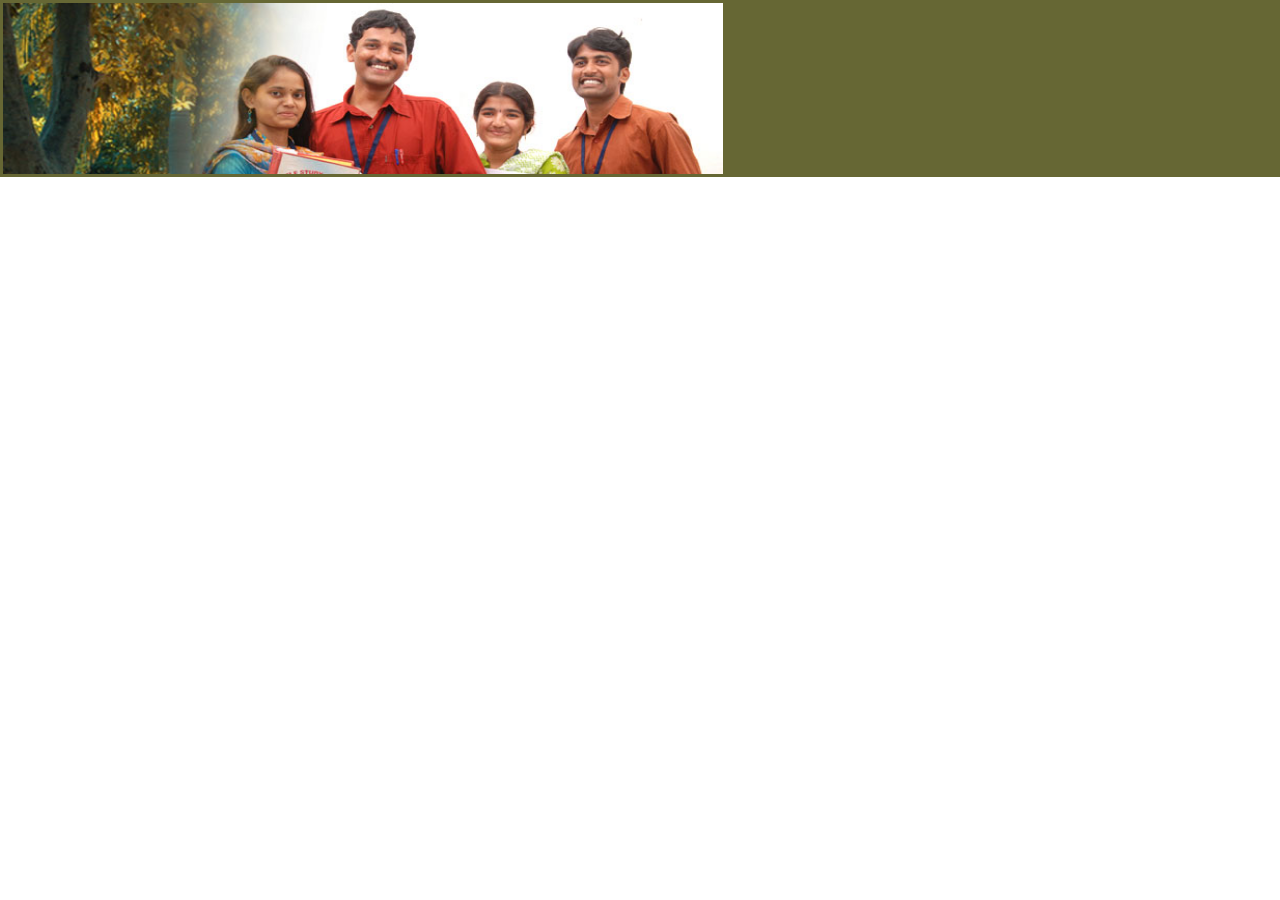
<file: Projects(github)/Online Recruitment  - JSP/web/AdminHeader.html>
<style type="text/css">
<!--
.body {
        margin:0%;
}
a:link {
	color: #000066;
	text-decoration: underline;
}
a:visited {
	text-decoration: underline;
	color: #C0DCC0;
}
a:hover {
	text-decoration: none;
	color: #996666;
}
a:active {
	text-decoration: underline;
	color: #FF9999;
}
.style1 {
	font-size: 16px;
	font-weight: bold;
}s
.style2 {font-size: 18px}
.style3 {color: #CBD1D9}
-->
</style>
<body style="margin:0px">
    <table width="100%" height="177" border="0" bordercolor="#666734" bgcolor="#666734">
      <tr>
        <td height="173" colspan="2" bgcolor="#666734"><div align="left"><img src="head-success[1].jpg" width="720" height="171"></div></td>
      </tr>
</table>
</body>
</file>
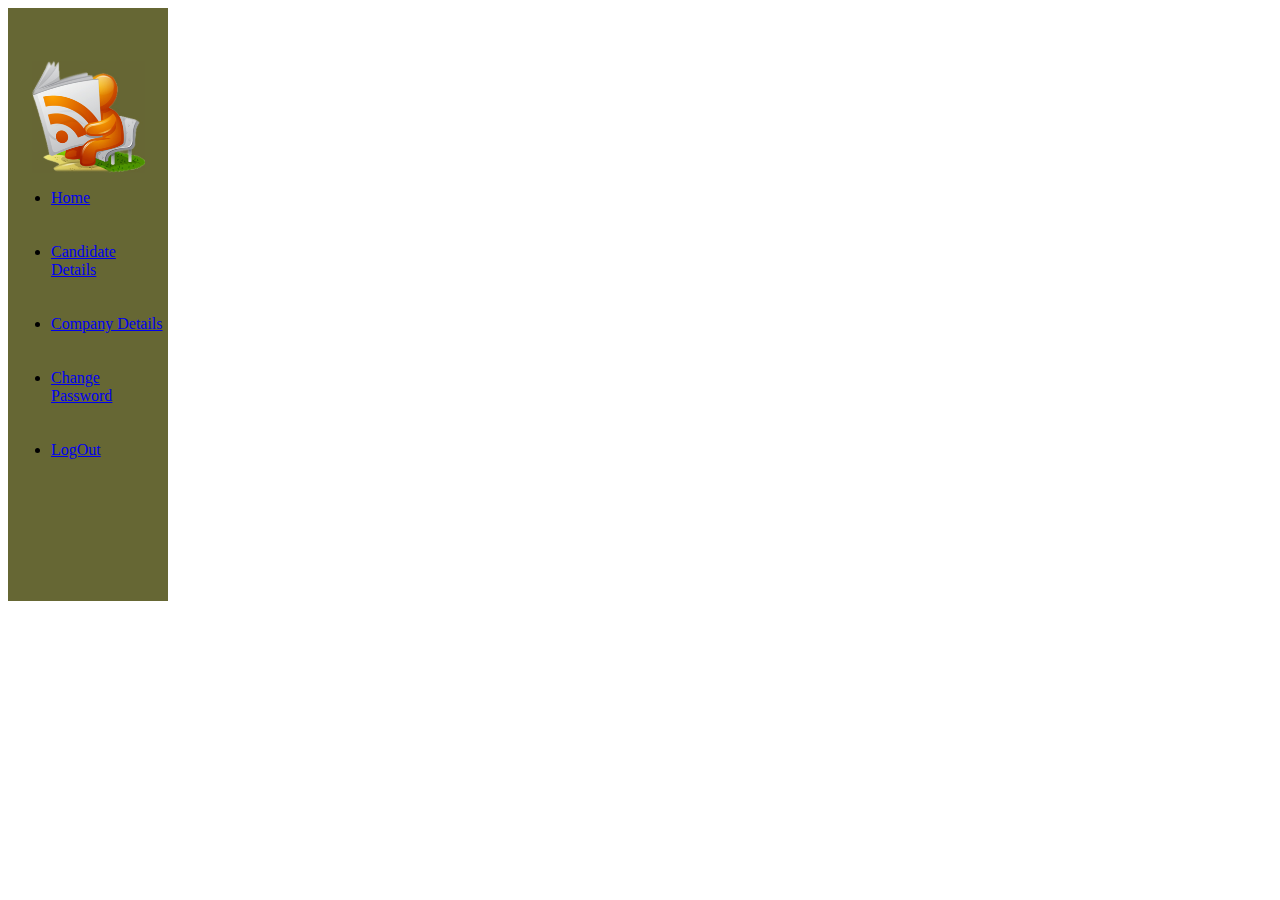
<file: Projects(github)/Online Recruitment  - JSP/web/Adminmenu.html>
<!DOCTYPE html PUBLIC "-//W3C//DTD XHTML 1.0 Transitional//EN" "http://www.w3.org/TR/xhtml1/DTD/xhtml1-transitional.dtd">
<html xmlns="http://www.w3.org/1999/xhtml">
<head>
<meta http-equiv="Content-Type" content="text/html; charset=iso-8859-1" />
<title>Untitled Document</title>
<style type="text/css">
<!--
.style1 {font-weight: bold}
.style2 {font-size: 16px}
-->
</style>
</head>

<body>
<table width="160" height="593" border="0" bgcolor="#666734">
  <tr>
    <td width="155" valign="top" bgcolor="#666734"><p align="center">&nbsp;</p>
      <p align="center"><img src="logosit.jpg" width="113" height="112" /></p>
      <ul>
        <li><a href="index.jsp">Home</a></li><br /><br />
        <li><a href="AdminCandidateDetails.jsp">Candidate Details</a></li><br /><br />
        <li><a href="AdminCompanyDetails.jsp">Company Details</a></li><br /><br />
        <li><a href="ChangePassword.jsp">Change Password</a></li><br /><br />
        <li><a href="Login.jsp">LogOut</a></li>
    </ul>
	</td>
  </tr>
</table>
</body>
</html>
</file>
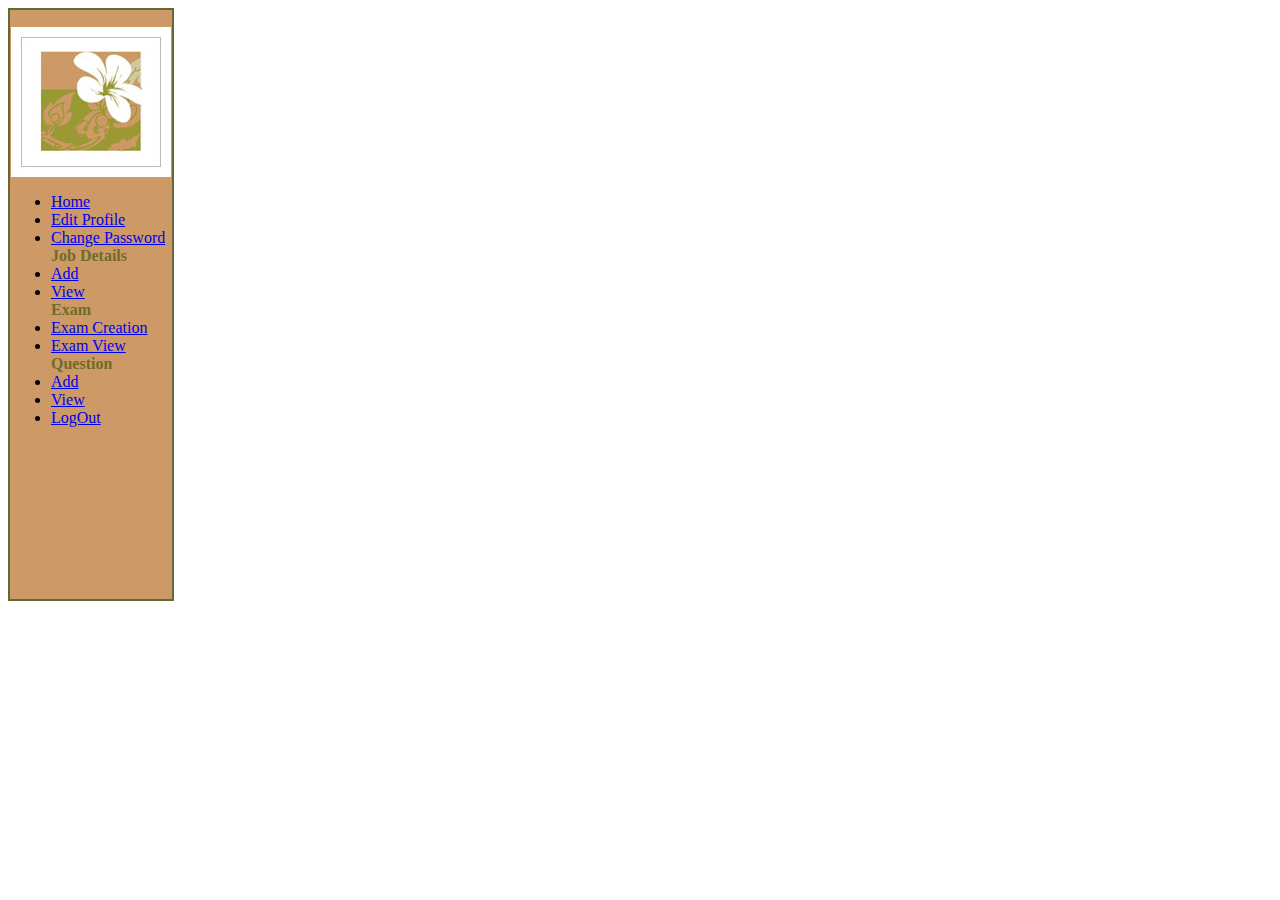
<file: Projects(github)/Online Recruitment  - JSP/web/Companymenu.html>
<!DOCTYPE html PUBLIC "-//W3C//DTD XHTML 1.0 Transitional//EN" "http://www.w3.org/TR/xhtml1/DTD/xhtml1-transitional.dtd">
<html xmlns="http://www.w3.org/1999/xhtml">
<head>
<meta http-equiv="Content-Type" content="text/html; charset=iso-8859-1" />
<title>www.CarrierMithr.com</title>
<style type="text/css">
<!--
.style4 {color: #706C25; font-weight: bold; }
.style7 {color: #0000CC}
-->
</style>
</head>

<body>
<table width="160" height="593" border="0" bordercolor="#CD9967" bgcolor="#666734">
  <tr>
  	<td width="155" valign="top" bgcolor="#CD9967">
      <p align="center"><img src="logo[1] copy.jpg" width="160" height="150"/></p>
	  <p>
      <ul>
	    <li><a href="index.jsp">Home</a><br>
        </li><li><a href="EditComProfile.jsp">Edit Profile</a><br>
        </li><li><a href="ComChangePassword.jsp">Change Password</a><br>
        <span class="style4"> Job Details</span></li>
        <li><a href="AddJobDetails.jsp"> Add</a><br>
        </li>
        <li><a href="ViewJobDetails.jsp">View</a><br> 
          <span class="style4">Exam</span><br>
        </li>
        <li><a href="ExamCreation.jsp">Exam Creation</a></li>
        <li><a href="ExamView.jsp">Exam View</a><br>
        <span class="style4">Question</span></li>
        <li><a href="AddQuestions.jsp">Add</a><br>
        </li>
        <li><a href="ViewQues.jsp">View</a><br>
        </li>
        <li><a href="Login.jsp"> LogOut</a></li>
        <br>
      </ul>
    </p></td>
  </tr>
</table>

</body>
</html>
</file>
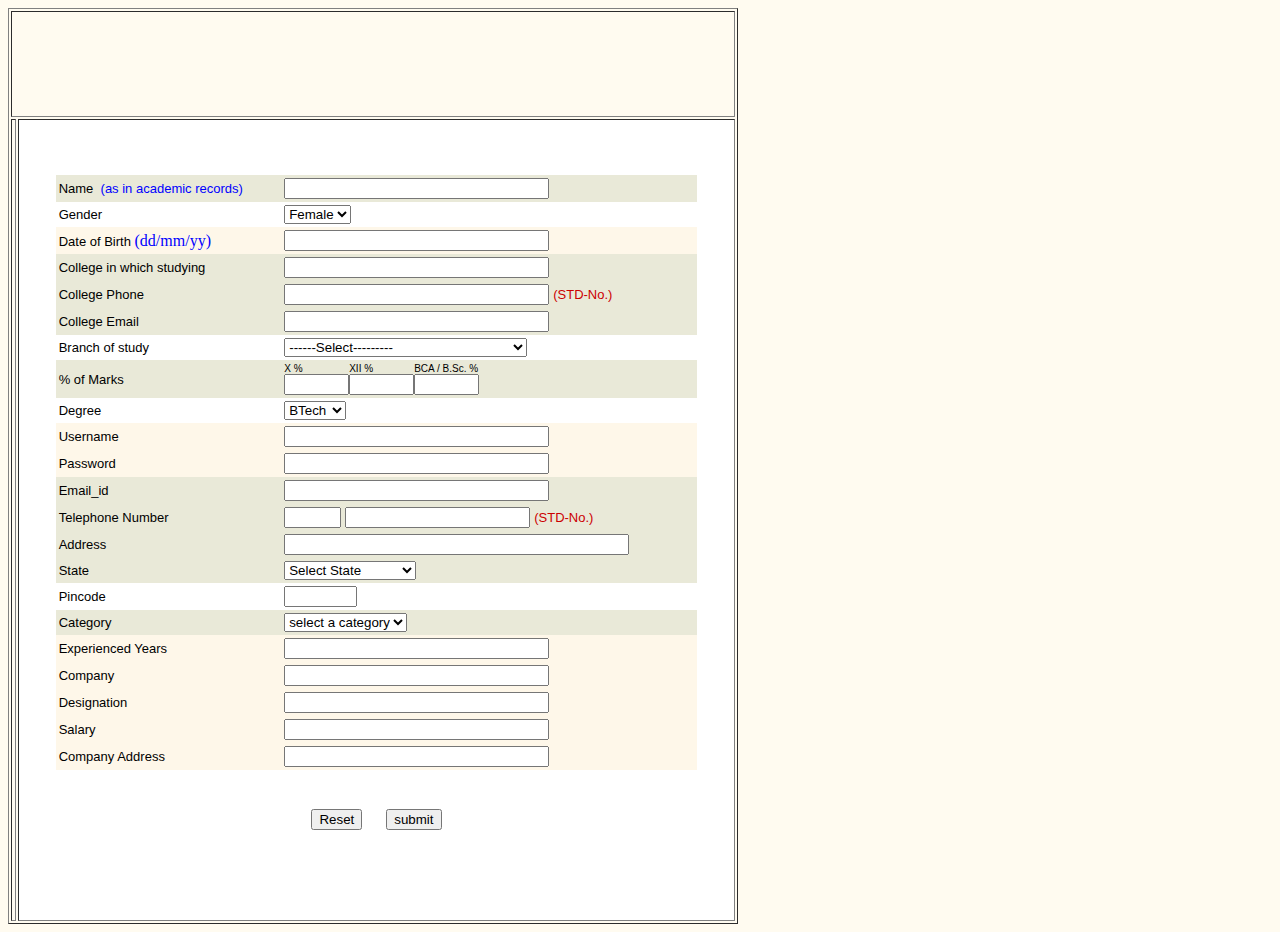
<file: Projects(github)/Online Recruitment  - JSP/web/Registration.html>
<!DOCTYPE html PUBLIC "-//W3C//DTD XHTML 1.0 Transitional//EN" "http://www.w3.org/TR/xhtml1/DTD/xhtml1-transitional.dtd">
<html xmlns="http://www.w3.org/1999/xhtml">
<head>
        <meta http-equiv="Content-Type" content="text/html; charset=UTF-8">
        <title>www.CarrierMithr.com</title>
        <script language="javascript">
        function setVal(id)
         {
             
             if(form1.sel_cat.value=="Fresher")
                 {
                     form1.expyears.disabled=true;
                     form1.company.disabled=true;
                     form1.designation.disabled=true;
                     form1.salary.disabled=true;
                     form1.comAddress.disabled=true;
                 }
                 else{
                     form1.expyears.disabled=false;
                     form1.company.disabled=false;
                     form1.designation.disabled=false;
                     form1.salary.disabled=false;
                     form1.comAddress.disabled=false;
                 }
         }
         
function check()
{	
var a=document.form1.collegephone.value;
var b=document.form1.mark10.value;
var c=document.form1.mark12.value;
var d=document.form1.markDegree.value;
var e=document.form1.telephone.value;
var f=document.form1.pin.value;
		   
               if(document.form1.name.value=="")
		 {  
                    alert("Enter Your Name");
		   document.form1.name.focus();
		   return false;
		 }
                 if(document.form1.gender.value=="")
		 {  
                    alert("Enter your gender");
		   document.form1.gender.focus();
		   return false;
		 }  
               if(document.form1.dob.value=="")
		 {  
                    alert("Enter Date of Birth");
		   document.form1.dob.focus();
		   return false;
		 }  
               if(document.form1.college.value=="")
		 {  
                    alert("Enter College Name ");
		   document.form1.college.focus();
		   return false;
		 }
                if(document.form1.collegephone.value=="")
		  {
                     alert("Enter collegephone number ");
		     document.form1.collegephone.focus();
		     return false;
		  }
                  else if(!parseInt(a))
		      {    
                         alert("Enter CollegePhone Integer");
		         return false;	
		      }
                      else if(((document.form1.collegephone.value.length)<6) || ((document.form1.collegephone.value.length)>11))
	                     {
	                         alert("Phone no: should contain atleast 6 integers ");  
	                         document.form1.collegephone.focus();
	                     }
               if(document.form1.collegeemail.value=="")
		   {    
                     alert("Enter College email ");
		      document.form1.collegeemail.focus();
		      return false;
		   }
		   else if(document.form1.collegeemail.value.indexOf('@')==-1)
		      {
		       alert("Use @ email correctly");
		       document.form1.collegeemail.focus();
		       return false;
		      }
		     else if(document.form1.collegeemail.value.indexOf('.')==-1)
		       {
		        alert("Use . email correctly");
		        document.form1.collegeemail.focus();
		        return false;
		       }
               if(document.form1.branch.value=="")
		 {  
                    alert("Specify Branch");
		   document.form1.branch.focus();
		   return false;
		 } 
               if(document.form1.mark10.value=="")
		  {
                   
		    document.form1.mark10.focus();
		    return false;
		  }
                else if(!parseInt(b))
		  {   
                      alert("Enter Integer");
		      return false;
                  }
                   else if(parseInt(b)<0||parseInt(b)>100)
	             {
	               alert("Enter 10th % mark correctly  ");  
	           //    document.form1.comcutoff.value="";
	               document.form1.mark10.focus();
	             } 
   
                if(document.form1.mark12.value=="")
		  {
                   // alert("Enter C");
		    document.form1.mark12.focus();
		    return false;
		  }
                else if(!parseInt(c))
		  {   
                      alert("Enter Integer");
		      return false;
                  }
                   else if(parseInt(c)<0||parseInt(c)>100)
   
	           {
	               alert("Enter 12th %mark correctly  ");  
	               document.form1.mark12.focus();
	           }  
 
                 if(document.form1.markDegree.value=="")
		  {

		    document.form1.markDegree.focus();
		    return false;
		  }
                   else if(!parseInt(d))
		  {   
                      alert("Enter Integer");
		      return false;
                  }
                       else if(parseInt(d)<0||parseInt(d)>100)
	               {
	               alert("Enter Degree % mark correctly  ");  
	           //    document.form1.comcutoff.value="";
	               document.form1.markDegree.focus();
	             }
                     if(document.form1.degree.value=="")
		        {  
                          alert("Enter Degree");
		          document.form1.degree.focus();
		          return false;
		        }
                 if(document.form1.username.value=="")
		    {
                       alert("Enter  Username");
		       document.form1.username.focus();
		       return false;
		    }

                   if(document.form1.password.value=="")
		  {
                    alert("enter password");
		    document.form1.password.focus();
		    return false;
		  }
     
                   if(document.form1.email.value=="")
		  {    
                    alert("Enter email ");
		      document.form1.email.focus();
		      return false;
		  }
		 else if(document.form1.email.value.indexOf('@')==-1)
		  {
		       alert("Use @ email correctly");
		       document.form1.email.focus();
		       return false;
		  }
		else if(document.form1.email.value.indexOf('.')==-1)
		  {
		        alert("Use . email correctly");
		        document.form1.email.focus();
		        return false;
                  }   
                   if(document.form1.telephone.value=="")
		  {
                     alert("Enter phone number ");
		     document.form1.telephone.focus();
		     return false;
		  }
                else if(!parseInt(e))
		{    
                    alert("Enter Ph Integer");
		    return false;	
		}
                        else if(((document.form1.telephone.value.length)<6) || ((document.form1.telephone.value.length)>11))
	                     {
	               alert("Phone no should contain atleast 6 integers ");  
	            
	               document.form1.telephone.focus();
                        return false;
	                  }                 
               if(document.form1.address.value=="")
		 {  
                    alert("Enter Address");
		   document.form1.address.focus();
		   return false;
		 }         
               if(document.form1.state.value=="")
		 {  
                    alert("Specify State");
		   document.form1.address.focus();
		   return false;
		 }         
               if(document.form1.pin.value=="")
		  {
                     alert("Enter pin number ");
		     document.form1.pin.focus();
		     return false;
		  }
              else if(!parseInt(f))
		{    
                    alert("Enter Integer");
		    return false;	
		}
              else if(((document.form1.telephone.value.length)<6) || ((document.form1.telephone.value.length)>6))
	        {
	               alert("Pin no: should contain 10 integers ");  	            
	               document.form1.pin.focus();
	               return false;
                 }
                 if(document.form1.state.value=="")
		 {  
                    alert("Specify State");
		   document.form1.address.focus();
		   return false;
		 }  
                 
 return true;
}
        </script>
        </head>
<body bgcolor="#FFFBF0">
<table width="730" border="1">
  <tr>
    <td height="102" colspan="2"><jsp:include page="Header.jsp"/></td>
  </tr>
  <tr>
    <td width="1" height="319"><jsp:include page="menu.html"/></td>
    <td width="713" align="l" bgcolor="#FFFFFF"><br />
        <br />
       <br />
        <form action="savestudentdata.jsp" method="post" name="form1" id="form1" onsubmit="return check()">
          <table border="0" cellpadding="3" cellspacing="0" width ="90%" align="center">
            <tr bgcolor ="#E9E9D8" wdth ="100%">
              <td><font size="2" color="black" face ="arial" >Name&nbsp;<font color="blue"> (as in academic                                              records) </font></font></td>
              <td><input type="text" name="name" size="30" maxlength="30" value='' /></td>
            </tr>
            <tr>
              <td><font size="2" color="black" face ="arial">Gender</font></td>
              <td><select name="gender" >
                  <option  value="Female">Female</option>
                  <option  value="Male">Male </option>
                </select>              </td>
            </tr>
            <tr bgcolor ="#FEF7E9">
              <td><font size="2" color="black" face ="arial" >Date of Birth&nbsp;</font><font color="blue">(dd/mm/yy)</font></td>
              <td><input type="text" name="dob" size="30" maxlength="30" /></td>
            </tr>
            <tr bgcolor ="#E9E9D8">
              <td><font size="2" color="black" face ="arial">College in which studying</font></td>
              <td><input type="text" name="college" size="30" maxlength="30" /></td>
            </tr>
            <tr bgcolor ="#E9E9D8">
              <td><font size="2" color="black" face ="arial">College Phone</font></td>
              <td><input type="text" name="collegephone" size="30" maxlength="30" />
                  <font size="2" color="#CC0000" face ="arial">(STD-No.)</font></td>
            </tr>
            <tr bgcolor ="#E9E9D8">
              <td><font size="2" color="black" face ="arial">College Email</font></td>
              <td><input type="text" name="collegeemail" size="30" maxlength="50" /></td>
            </tr>
            <tr>
              <td><font size="2" color="black" face ="arial">Branch of study</font></td>
              <td><select name="branch" >
                  <option  value="">------Select--------- </option>
                <option  value="Applied Electro            ">Applied Electronics </option>
                <option  value="Applied Physics            ">Applied Physics </option>
                <option  value="B C A                      ">B C A </option>
                <option  value="Bioinformatics              ">Bioinformatics </option>
                <option  value="Biotechnology              ">Biotechnology </option>
                <option  value="Chemistry                  ">Chemistry </option>
                <option  value="Comp and Networking        ">Computer and Networking </option>
                <option  value="Comp Application           ">Computer Application </option>
                <option  value="Comp Application &amp; IT      ">Computer Application &amp; IT </option>
                <option  value="Comp Hardware Maintenance  ">Computer Hardware Maintenance </option>
                <option  value="Comp Information Systems   ">Computer Information Systems </option>
                <option  value="Comp Maintenance           ">Computer Maintenance </option>
                <option  value="Comp Maintenance &amp; Electro ">Computer Maintenance &amp; Electronics </option>
                <option  value="Comp Science               ">Computer Science </option>
                <option  value="Comp Science &amp; Information ">Computer Science &amp; Information </option>
                <option  value="Comp Technology            ">Computer Technology </option>
                <option  value="Electro                    ">Electronics </option>
                <option  value="Electro &amp; Communication    ">Electronics &amp; Communication </option>
                <option  value="Electro &amp; Comp Hardware    ">Electronics &amp; Computer Hardware </option>
                <option  value="Electro &amp; Comp Maintenance ">Electronics &amp; Computer Maintenance </option>
                <option  value="Industrial Chemistry       ">Industrial Chemistry </option>
                <option  value="Information Technology     ">Information Technology </option>
                <option  value="Instrumentation            ">Instrumentation </option>
                <option  value="Mathematics                ">Mathematics </option>
                <option  value="Optical Instrumentation    ">Optical Instrumentation </option>
                <option  value="Physics                    ">Physics </option>
                <option  value="Physics &amp; Electro          ">Physics &amp; Electronics </option>
                <option  value="Physics Instrumentation    ">Physics Instrumentation </option>
                <option  value="Physics with Comp App      ">Physics with Comp Applications </option>
                <option  value="Software Systems           ">Software Systems </option>
                <option  value="Software Technology        ">Software Technology </option>
                <option  value="Statistics                 ">Statistics </option>
              </select>              </td>
            </tr>
            <tr bgcolor ="#E9E9D8">
              <td><font size="2" color="black" face ="arial">% of Marks</font></td>
              <td><table border="0" cellpadding="0" cellspacing="0">
                  <tr>
                    <td width="33"><font size="1" color="black" face ="arial">X % </font></td>
                    <td width="34"><font size="1" color="black" face ="arial">XII %</font></td>
                    <td width="81"><font size="1" color="black" face ="arial">BCA / B.Sc. %</font></td>
                  </tr>
                  <tr>
                    <td><font size="1" color="black" face ="arial">
                      <input type="text" name="mark10" size="5" maxlength="5" value='' onblur="checkDec('mark10')" />
                    </font></td>
                    <td><input type="text" name="mark12" size="5" maxlength="5" value='' onblur="checkDec('mark12')" />                    </td>
                    <td><input type="text" name="markDegree" size="5" maxlength="5" value='' onblur="checkDec('markBSC')" /></td>
                  </tr>
              </table></td>
            </tr>
            <tr>
              <td><font size="2" color="black" face ="arial"> Degree</font></td>
              <td><select name="degree">
                  <option value ="BTech">BTech</option>
                  <option value ="MTech">MTech</option>
                  <option value ="MCA">MCA</option>
                  <option value ="BCA">BCA</option>
                  <option value ="BSc">BSC</option>
                  <option value ="MSc">MSc</option>
                </select>              </td>
            </tr>
            <tr bgcolor ="#FEF7E9" wdth ="100%">
              <td><font size="2" color="black" face ="arial">Username</font></td>
              <td><input type="text" name="username" size="30" maxlength="30" value='' /></td>
            </tr>
            <tr bgcolor ="#FEF7E9" wdth ="100%">
              <td><font size="2" color="black" face ="arial">Password</font></td>
              <td><input type="password" name="password" size="30" maxlength="30" value='' /></td>
            </tr>
            <tr  bgcolor ="#E9E9D8">
              <td><font size="2" color="black" face ="arial">Email_id</font></td>
              <td><input type="text" name="email" size="30" maxlength="30" value='' /></td>
            </tr>
            <tr bgcolor="#E9E9D8">
              <td><font size="2" color="black" face ="arial">Telephone Number</font></td>
              <td><input type="text" name="phone1" size="4" maxlength="4">
                  <input type="text" name="telephone" value="" />
                <font size="2" color="#CC0000" face ="arial">(STD-No.)</font></td>
            </tr>
            <tr  bgcolor ="#E9E9D8">
              <td><font face="Arial, helvetica" color="#000000" size="-1">Address</font></td>
              <td><input class="USS_TEXT" maxlength="30" name="address" size="40" value='' />
                  <b><font face="ARIAL, HELVETICA" color="red" size="+2"></font></b></td>
            </tr>
            <tr bgcolor="#E9E9D8">
              <td><font face="Arial, helvetica" color="#000000" size="-1">State</font></td>
              <td><select name="state">
                  <option selected="selected" value="">Select State</option>
                  <option value="AP">Andhra Pradesh</option>
                  <option value="AR">ArunachalPradesh</option>
                  <option value="AS">Assam</option>
                  <option value="BR">Bihar</option>
                  <option value="CH">Chandigarh</option>
                  <option value="CG">Chattisgarh</option>
                  <option value="DL">Delhi</option>
                  <option value="GA">Goa</option>
                  <option value="GJ">Gujarat</option>
                  <option value="HR">Haryana</option>
                  <option value="HP">Himachal Pradesh</option>
                  <option value="JK">Jammu &amp; Kashmir</option>
                  <option value="JH">Jharkhand</option>
                  <option value="KA">Karnataka</option>
                  <option value="KL">Kerala</option>
                  <option value="MP">Madhya Pradesh</option>
                  <option value="MH">Maharashtra</option>
                  <option value="MN">Manipur</option>
                  <option value="ML">Meghalaya</option>
                  <option value="MZ">Mizoram</option>
                  <option value="NL">Nagaland</option>
                  <option value="OR">Orissa</option>
                  <option value="PY">Pondicherry</option>
                  <option value="PB">Punjab</option>
                  <option value="RJ">Rajasthan</option>
                  <option value="SK">Sikkim</option>
                  <option value="TN">Tamilnadu</option>
                  <option value="TR">Tripura</option>
                  <option value="UA">Uttaranchal</option>
                  <option value="UP">Uttar Pradesh</option>
                  <option value="WB">West Bengal</option>
                  <option value="XX">Others</option>
                </select>              </td>
            </tr>
            <tr>
              <td><font face="Arial, helvetica" color="#000000" size="-1">Pincode</font></td>
              <td><input class="USS_TEXT" maxlength="6" name="pin" size="6" value='' /></td>
            </tr>
            <tr bgcolor="#E9E9D8">
              <td><font face="Arial, helvetica" color="#000000" size="-1" >Category</font></td>
              <td><select name="sel_cat" id="sel_cat" onchange="setVal(this.id);">
                  <option value="category">select a category</option>
                  <option value="Fresher">Fresher</option>
                  <option value="Experienced">Experienced</option>
                </select>              </td>
            </tr>
            <tr bgcolor ="#FEF7E9">
              <td><font size="2" color="black" face ="arial">Experienced Years</font></td>
              <td><input type="text" name="expyears" size="30" maxlength="30" /></td>
            </tr>
            <tr bgcolor ="#FEF7E9">
              <td><font size="2" color="black" face ="arial">Company</font></td>
              <td><input type="text" name="company" size="30" maxlength="30" /></td>
            </tr>
            <tr bgcolor ="#FEF7E9">
              <td><font size="2" color="black" face ="arial">Designation </font></td>
              <td><input type="text" name="designation" size="30" maxlength="30" /></td>
            </tr>
            <tr bgcolor ="#FEF7E9">
              <td><font size="2" color="black" face ="arial">Salary</font></td>
              <td><input type="text" name="salary" size="30" maxlength="30" /></td>
            </tr>
            <tr bgcolor ="#FEF7E9">
              <td><font size="2" color="black" face ="arial">Company Address</font></td>
              <td><input type="text" name="comAddress" size="30" maxlength="30" /></td>
            </tr>
            <tr>
              <td colspan="2" align="center" ><br />
                  <br />
                <input type="reset" />
                &nbsp;&nbsp;&nbsp;&nbsp;
                <input type="submit" value="submit" />
                <br />
                <br />
                <br />
                <p><br />
                </p></td>
            </tr>
          </table>
          <!--    <input class=USS_TEXT TYPE="hidden" name="dob"  value=''> 
                  <input class=USS_TEXT TYPE="hidden" name="phone"  value=''>
                  <input class=USS_TEXT TYPE="hidden" name="status" value="new">-->
    </form></td>
  </tr>
</table>

</body>
</html>
</file>
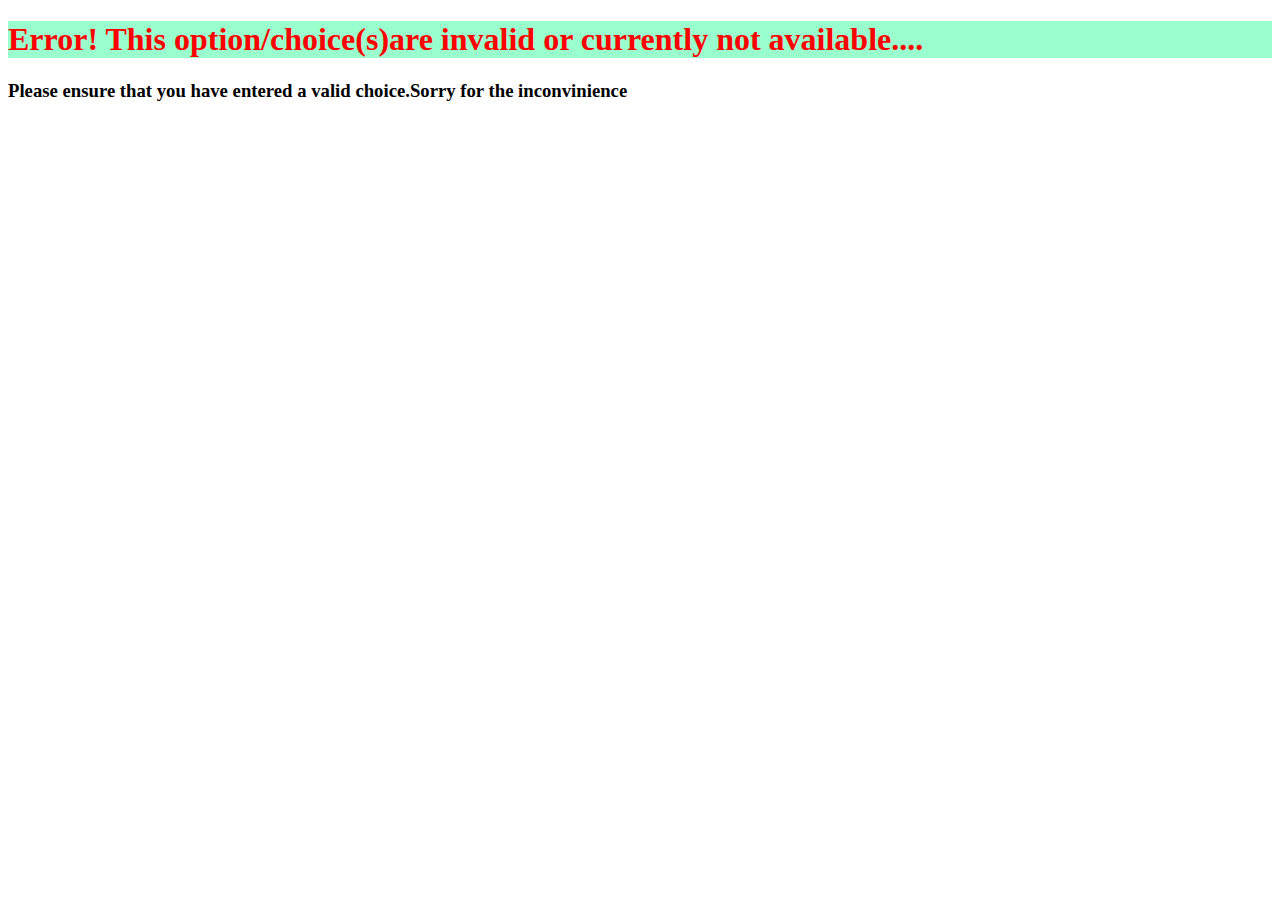
<file: Projects(github)/Samneet_Project(IMS) - ASP/Samneet_IMS/ErrorPage.htm>
﻿<!DOCTYPE html PUBLIC "-//W3C//DTD XHTML 1.0 Transitional//EN" "http://www.w3.org/TR/xhtml1/DTD/xhtml1-transitional.dtd">
<html xmlns="http://www.w3.org/1999/xhtml" >
<head>
    <title></title>
</head>
<body>
<h1 style="color: #FF0000; background-color: #99FFCC">Error! This option/choice(s)are invalid or currently not available....</h1>
<h3>Please ensure that you have entered a valid choice.Sorry for the inconvinience</h3>
</body>
</html>
</file>
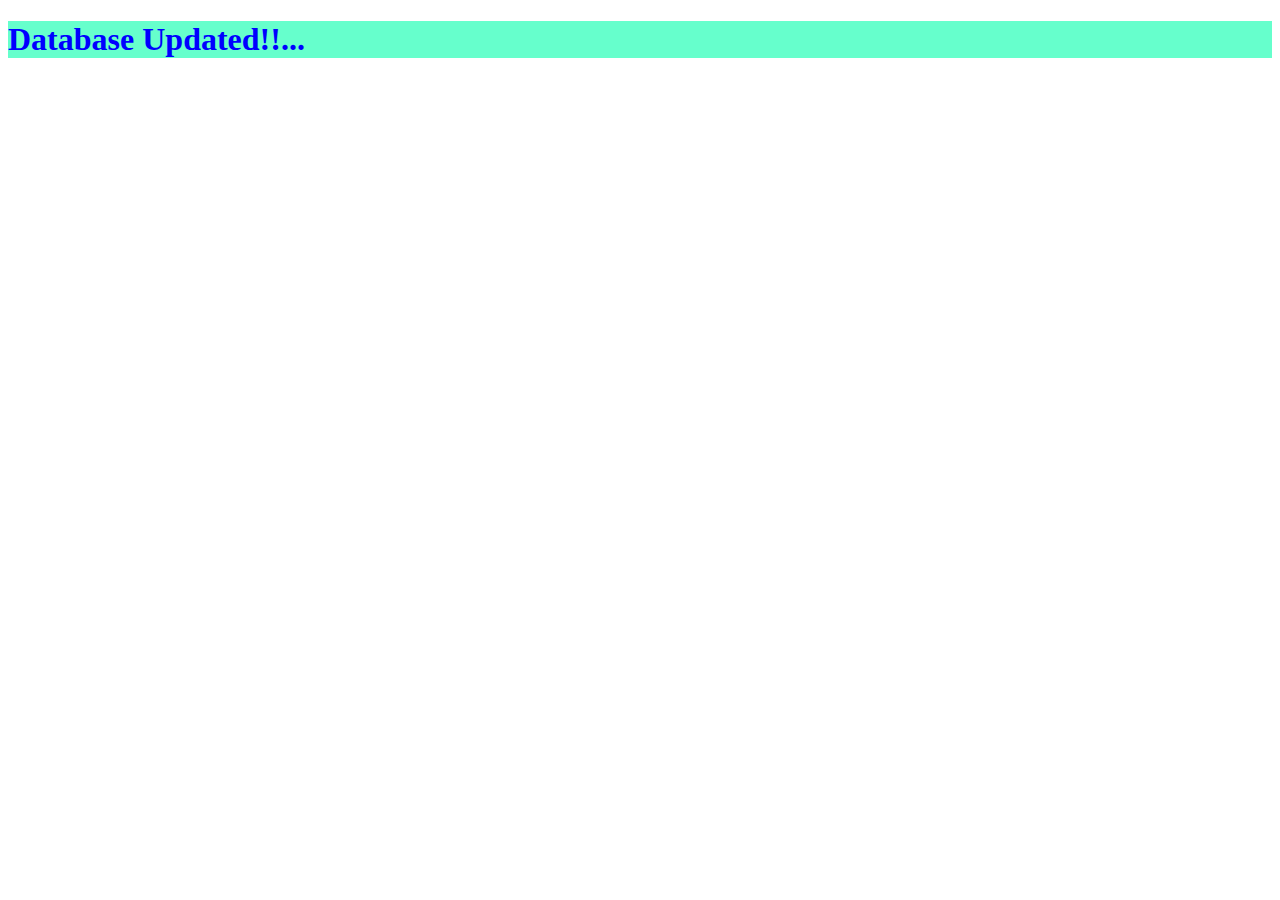
<file: Projects(github)/Samneet_Project(IMS) - ASP/Samneet_IMS/redirect.htm>
﻿<!DOCTYPE html PUBLIC "-//W3C//DTD XHTML 1.0 Transitional//EN" "http://www.w3.org/TR/xhtml1/DTD/xhtml1-transitional.dtd">
<html xmlns="http://www.w3.org/1999/xhtml" >
<head>
    <title>Untitled Page</title>
</head>
<body>
<h1 style="color: #0000FF; background-color: #66FFCC">Database Updated!!...</h1>
</body>
</html>
</file>
